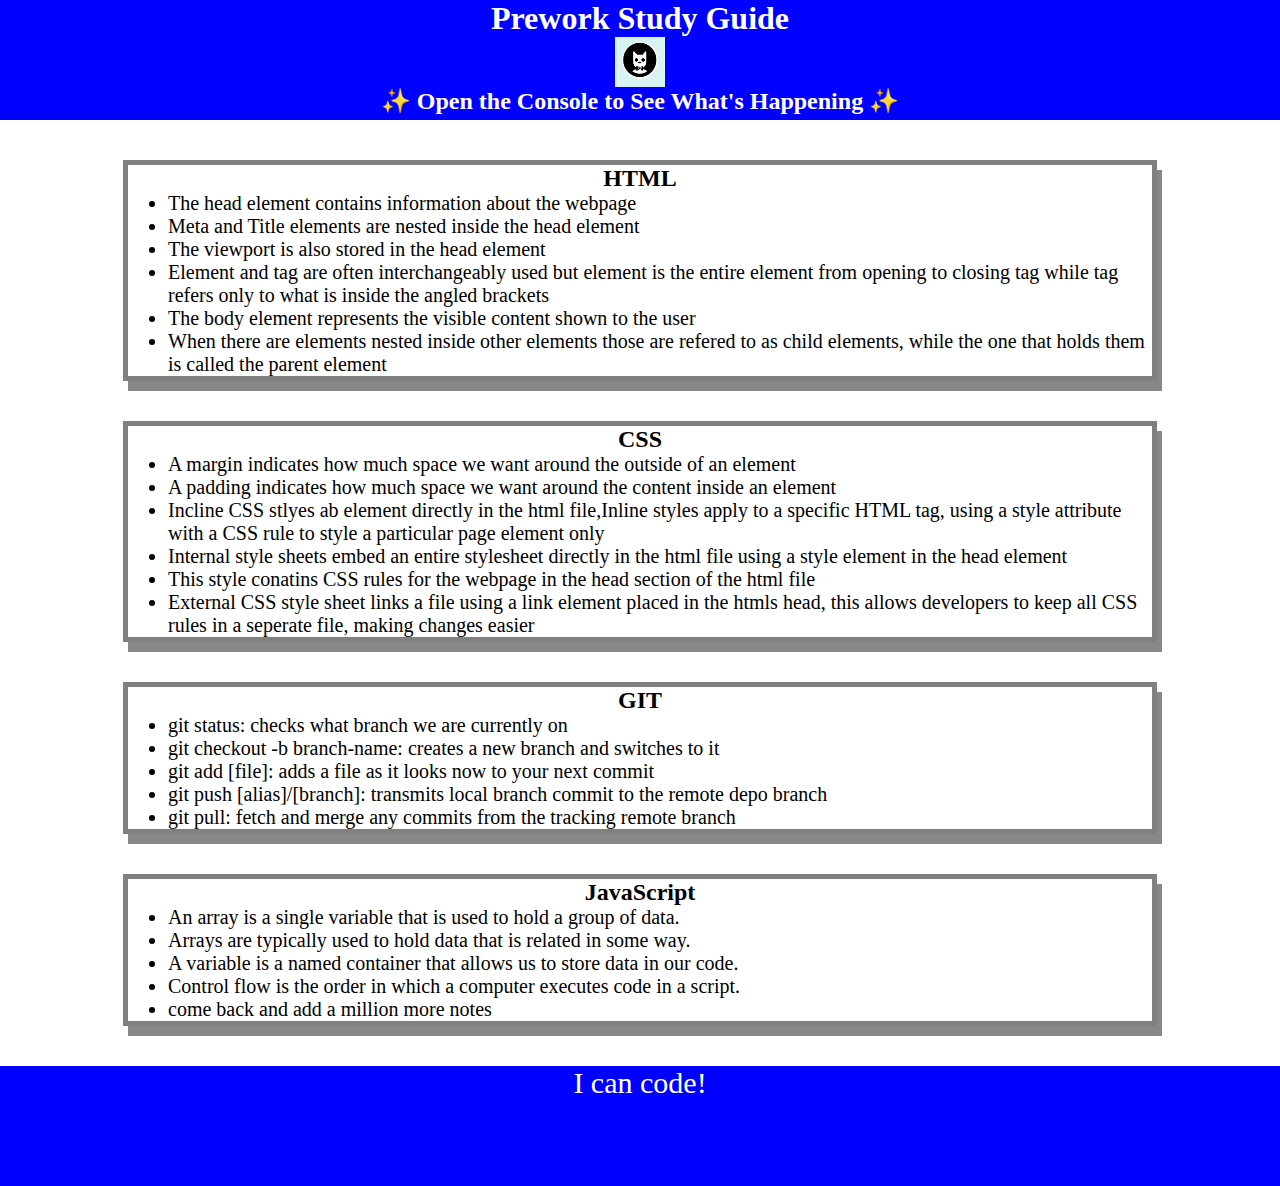
<file: index.html>
<!DOCTYPE html>
<html lang="en">
  <head>
    <meta charset="UTF-8" />
    <meta http-equiv="X-UA-Compatible" content="IE=edge" />
    <meta name="viewport" content="width=device-width, initial-scale=1.0" />
    <link rel="stylesheet" href="./assets/style.css"> 
    <title>Prework Study Guide</title> 
  </head>
  <body>
    <header id="top">
      <h1>Prework Study Guide</h1>
      <img src="./assets/bowtie-cat.png" alt="Profile image of cat wearing a bow tie." />
      <h2>✨ Open the Console to See What's Happening ✨ </h2>
    </header>
    <main>
      <section class="card" id="html-section">
      <h2>HTML</h2>
      <ul>
        <li>The head element contains information about the webpage</li>
        <li>Meta and Title elements are nested inside the head element</li>
        <li> The viewport is also stored in the head element</li>
        <li>Element and tag are often interchangeably used but element is the entire element from opening to closing tag while tag refers only to what is inside the angled brackets</li>
        <li>The body element represents the visible content shown to the user</li>
        <li>When there are elements nested inside other elements those are refered to as child elements, while the one that holds them is called the parent element</li>
      </ul>
      </section> 
      
      <section class="card" id="css-section">
        <h2>CSS</h2>
        <ul>
          <li>A margin indicates how much space we want around the outside of an element</li>
          <li>A padding indicates how much space we want around the content inside an element</li>
          <li>Incline CSS stlyes ab element directly in the html file,Inline styles apply to a specific HTML tag, using a style attribute with a CSS rule to style a particular page element only </li>
          <li>Internal style sheets embed an entire stylesheet directly in the html file using a style element in the head element</li>
          <li>This style conatins CSS rules for the webpage in the head section of the html file</li>
          <li>External CSS style sheet links a file using a link element placed in the htmls head, this allows developers to keep all CSS rules in a seperate file, making changes easier</li>
        </ul>
      </section>

      <section class="card" id="git-section">
        <h2>GIT</h2>
        <ul>
          <li>git status: checks what branch we are currently on</li>
          <li>git checkout -b branch-name: creates a new branch and switches to it</li>
          <li>git add [file]: adds a file as it looks now to your next commit </li>
          <li>git push [alias]/[branch]: transmits local branch commit to the remote depo branch</li>
          <li>git pull: fetch and merge any commits from the tracking remote branch </li>
        </ul>
      </section>

      <section class="card" id="javascript-section"> 
      <h2>JavaScript</h2>
      <ul>
        <li>An array is a single variable that is used to hold a group of data.</li>
        <li>Arrays are typically used to hold data that is related in some way.</li>
        <li>A variable is a named container that allows us to store data in our code.</li>
        <li>Control flow is the order in which a computer executes code in a script.</li>
        <li>come back and add a million more notes</li>
      </ul>
      </section>

    </main>

    <footer>
      <p>I can code!</p>
    </footer>
    <script src="./assets/script.js"></script>
  </body>
</html>
</file>
<file: assets/style.css>
* {
    margin: 0;
    padding: 0;
}

header,
footer {
    width: 100%;
    height: 120px;
    background-color: blue;
    color: white;
}

h1,
h2 {
    text-align: center;
}

img {
    display: block;
    height: 50px;
    width: 50px;
    margin-left: auto;
    margin-right: auto;
}

ul {
    padding-left: 40px;
    font-size: 20px;
}

p {
    text-align: center;
    font-size: 30px;
}
.card {
    width: 80%;
    margin: 40px auto;
    border: 5px solid grey;
    box-shadow: 5px 10px #888888;
}
</file>
